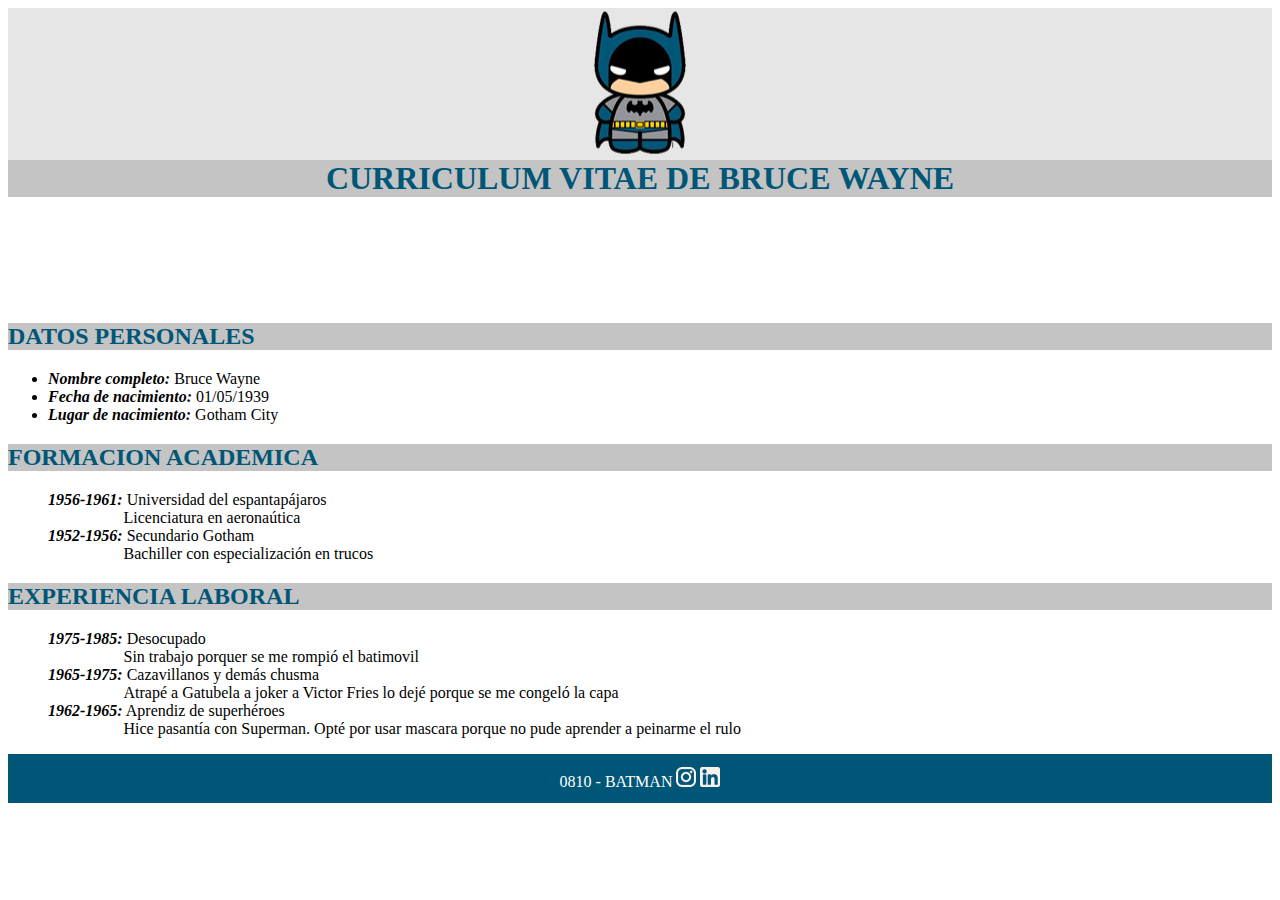
<file: CV_Batman_Clase7/root/index.html>
<!DOCTYPE html>
<html lang="en">
  <head>
    <meta charset="UTF-8" />
    <meta http-equiv="X-UA-Compatible" content="IE=edge" />
    <meta name="viewport" content="width=device-width, initial-scale=1.0" />
    <link rel="stylesheet" href="./css/styles.css" />
    <title>cv-batman</title>
  </head>
  <body>
    <header>
      <img src="./img/logo-batman.png" alt="logo-batman" id="photo" />
    </header>
    <!-- <main> -->
    <h1>CURRICULUM VITAE DE BRUCE WAYNE</h1>
    <h2>DATOS PERSONALES</h2>
    <ul>
      <li><span class="importante">Nombre completo:</span> Bruce Wayne</li>
      <li><span class="importante">Fecha de nacimiento:</span> 01/05/1939</li>
      <li><span class="importante">Lugar de nacimiento:</span> Gotham City</li>
    </ul>
    <h2>FORMACION ACADEMICA</h2>
    <ul type="none">
      <li>
        <span class="importante">1956-1961:</span>
        <span>Universidad del espantapájaros</span>
        <dd>Licenciatura en aeronaútica</dd>
      </li>
      <li>
        <span class="importante">1952-1956:</span>
        <span>Secundario Gotham</span>
        <dd>Bachiller con especialización en trucos</dd>
      </li>
    </ul>
    <!-- 1956-1961: Universidad del espantapájaros
                    Licenciatura en aeronaútica -->
    <!-- 1952-1956: Secundario Gotham
                    Bachiller con especialización en trucos -->
    
    <h2>EXPERIENCIA LABORAL</h2>
    <ul type="none">
      <li>
        <span class="importante">1975-1985:</span>
        <span>Desocupado</span>
        <dd>Sin trabajo porquer se me rompió el batimovil</dd>
      </li>
      <li>
        <span class="importante">1965-1975:</span>
        <span>Cazavillanos y demás chusma</span>
        <dd>Atrapé a Gatubela a joker a Victor Fries lo dejé porque se me congeló la capa</dd>
      </li>
      <li>
        <span class="importante">1962-1965:</span>
        <span>Aprendiz de superhéroes</span>
        <dd>Hice pasantía con Superman. Opté por usar mascara porque no pude aprender a peinarme el rulo</dd>
      </li>
    </ul>
    <!-- </main> -->
    <!-- 1975-1985: Desocupado
                    Sin trabajo porquer se me rompió el batimovil -->
    <!-- 1965-1975: Cazavillanos y demás chusma
                    Atrapé a Gatubela a joker a Victor Fries lo dejé porque se me congeló la capa -->
    <!-- 1962-1965: Aprendiz de superhéroes
                    Hice pasantía con Superman. Opté por usar mascara porque no pude aprender a peinarme el rulo -->
    <footer>
      <span id="batman-footer">0810 - BATMAN</span>
      <span><img src="./img/ico_instagram.png" alt="" /></span>
      <span><img src="./img/ico_linkedin.png" alt="" /></span>
    </footer>
  </body>
</html>
</file>
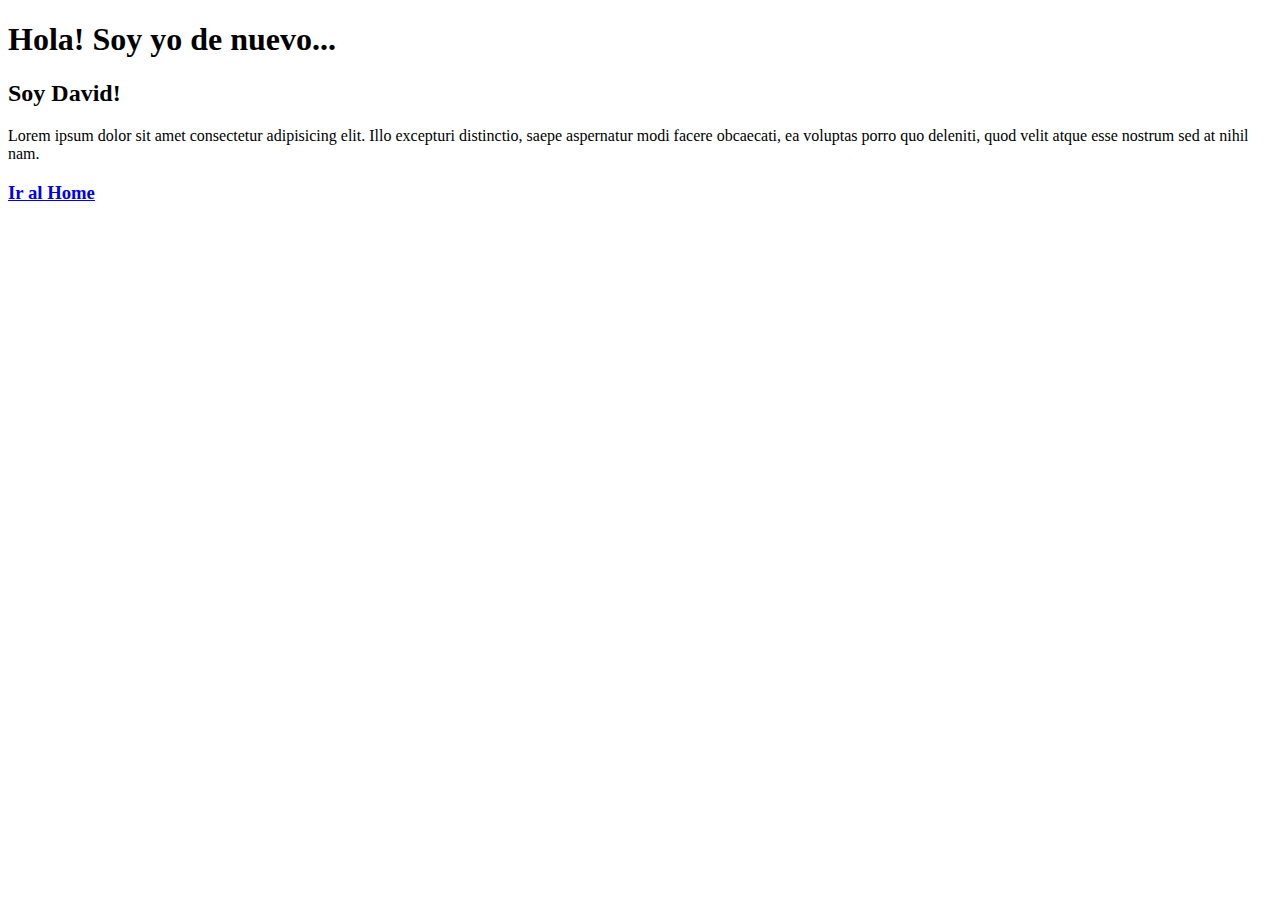
<file: CV_Personal_Clase8/root/sobremi.html>
<!DOCTYPE html>
<html lang="en">
<head>
    <meta charset="UTF-8">
    <meta http-equiv="X-UA-Compatible" content="IE=edge">
    <meta name="viewport" content="width=device-width, initial-scale=1.0">
    <title>Document</title>
</head>
<body>
    <header>
        <h1>Hola! Soy yo de nuevo...</h1>
    </header>

    <main>
        <section>
            <h2>Soy David!</h2>
            <p>Lorem ipsum dolor sit amet consectetur adipisicing elit. Illo excepturi distinctio, saepe aspernatur modi facere obcaecati, ea voluptas porro quo deleniti, quod velit atque esse nostrum sed at nihil nam.</p>
        </section>
    </main>
    <footer>
        <h3><a href="/root/index.html">Ir al Home</a></h3>
    </footer>
</body>
</html>
</file>
<file: CV_Batman_Clase7/root/css/styles.css>
h1 {
    background-color: #c4c4c4;
    color: #005677;
    margin: 0;
    margin-bottom: 10%;
    text-align: center;
}

h2 {
    background-color: #c4c4c4;
    color: #005677;
}

header {
    background-color: #e6e6e6;
    width: 100%;
    text-align: center;
}

img {
    display: inline-block;
    margin: 0 auto;
}

.importante {
    font-weight: bold;
    font-style: italic;
}

footer {
    background-color: #005677;
    padding: 1% 0;
    text-align: center;
}

#batman-footer {
    color: #ffffff;
}

dd {
    text-indent: 3%;
}
</file>
